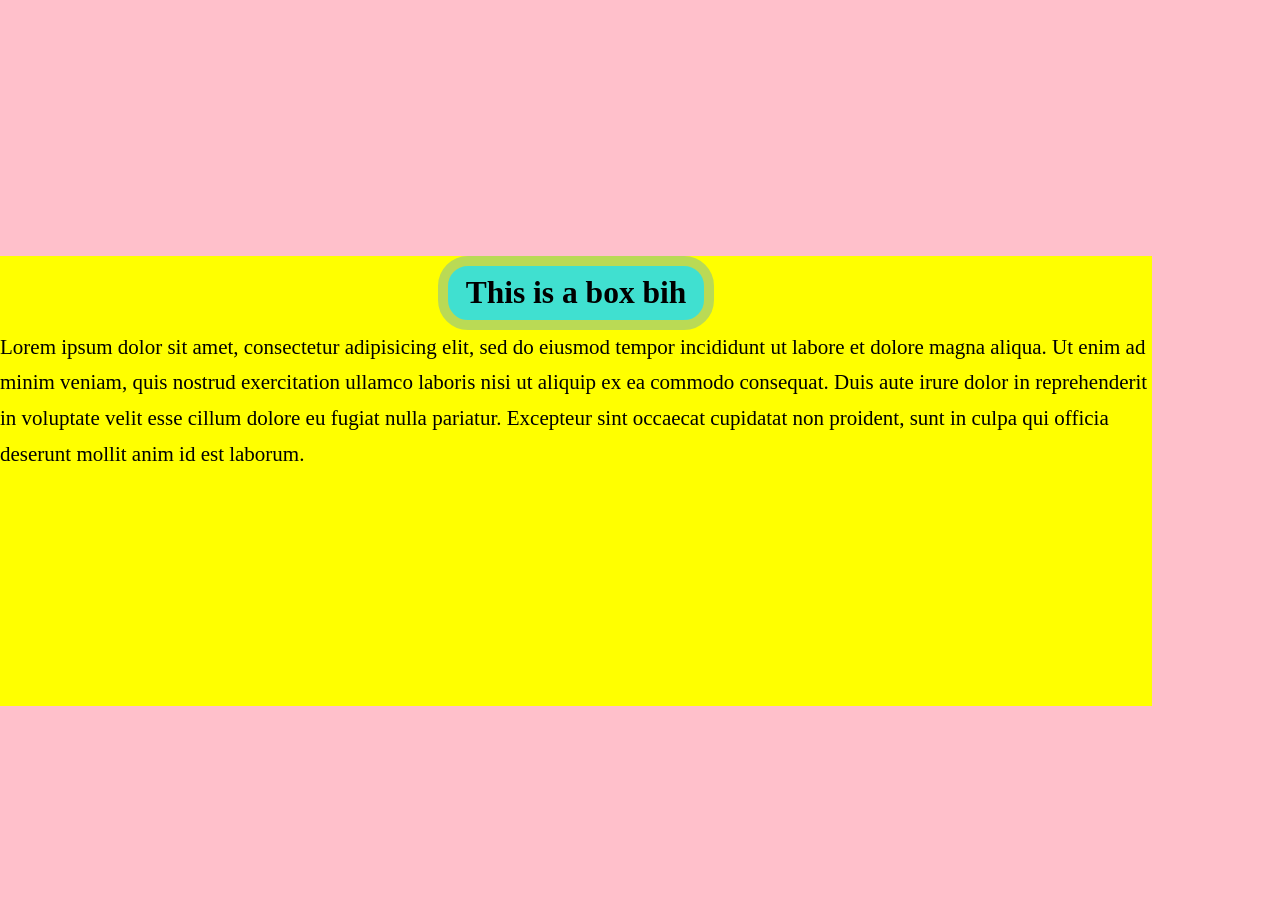
<file: Class_Examples/box_model/index.html>
<!DOCTYPE html>
<html lang="en" dir="ltr">
  <head>
    <meta charset="utf-8">
    <title>Panda Express</title>
    <meta name="author" content="Tonyia Johnson">
    <link rel="stylesheet" href="style.css">
    <link rel="h"
  </head>
  <body>
    <main>
      <article class="my_box">
        <h1>This is a box bih</h1>
        <p> Lorem ipsum dolor sit amet, consectetur adipisicing elit, sed do eiusmod tempor incididunt ut labore et dolore magna aliqua. Ut enim ad minim veniam, quis nostrud exercitation ullamco laboris nisi ut aliquip ex ea commodo consequat. Duis aute irure dolor in reprehenderit in voluptate velit esse cillum dolore eu fugiat nulla pariatur. Excepteur sint occaecat cupidatat non proident, sunt in culpa qui officia deserunt mollit anim id est laborum.</p>
      </article>
    </main>
  </body>
</html>
</file>
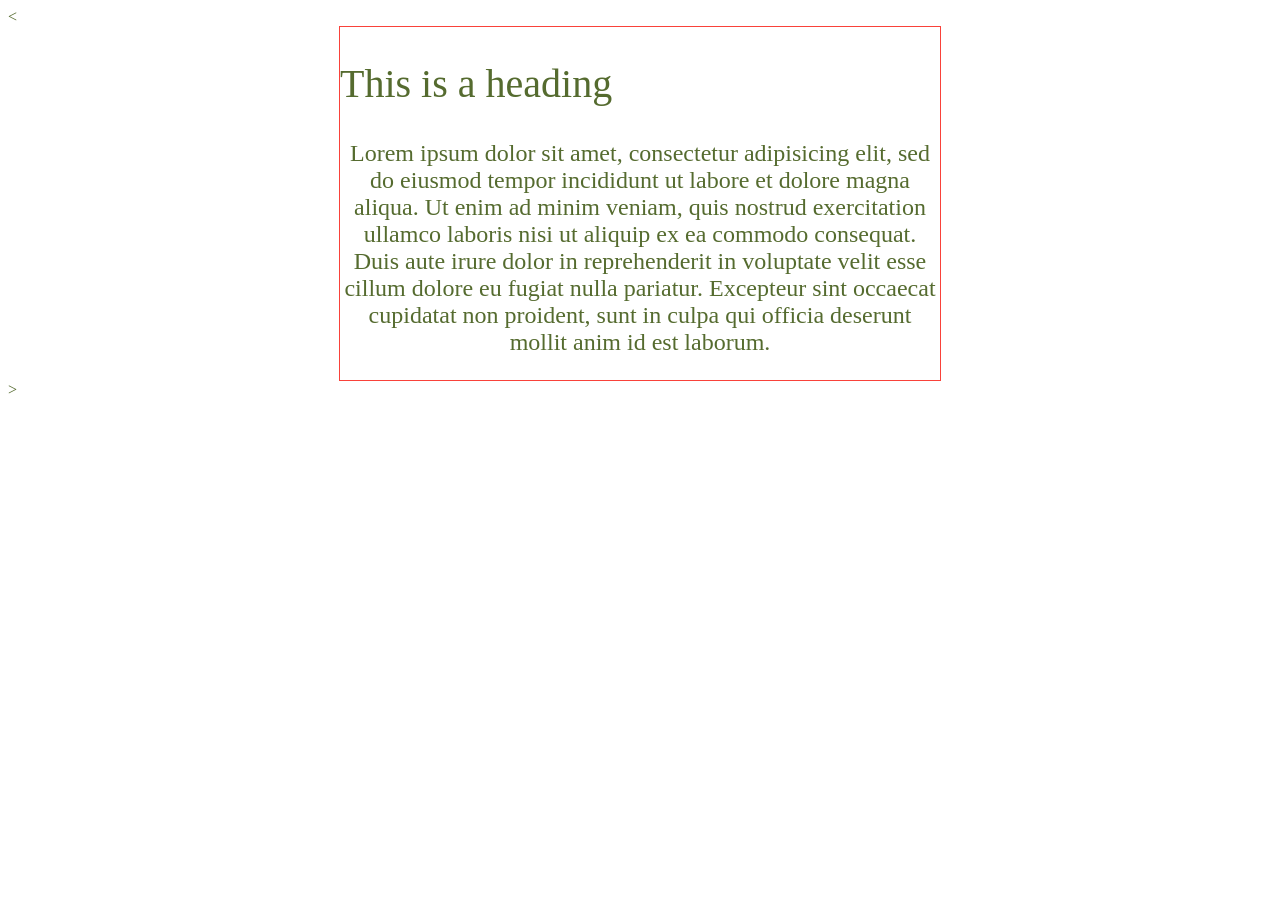
<file: Class_Examples/CSS_intro/index.html>
<!DOCTYPE html>
<html lang="en" dir="ltr">
  <head>
    <meta charset="utf-8">
    <title></title>
  <<link rel="stylesheet" href="style.css">
  <body>

  </body>
  <main>
    <section id="centered">
    <h1>This is a heading</h1>
    <p>Lorem ipsum dolor sit amet, consectetur adipisicing elit, sed do eiusmod
       tempor incididunt ut labore et dolore magna aliqua. Ut enim ad minim
       veniam, quis nostrud exercitation ullamco laboris nisi ut aliquip ex ea
       commodo consequat. Duis aute irure dolor in reprehenderit in voluptate
       velit esse cillum dolore eu fugiat nulla pariatur. Excepteur sint
       occaecat cupidatat non proident, sunt in culpa qui officia deserunt
       mollit anim id est laborum.
     </section>
</main>>
</file>
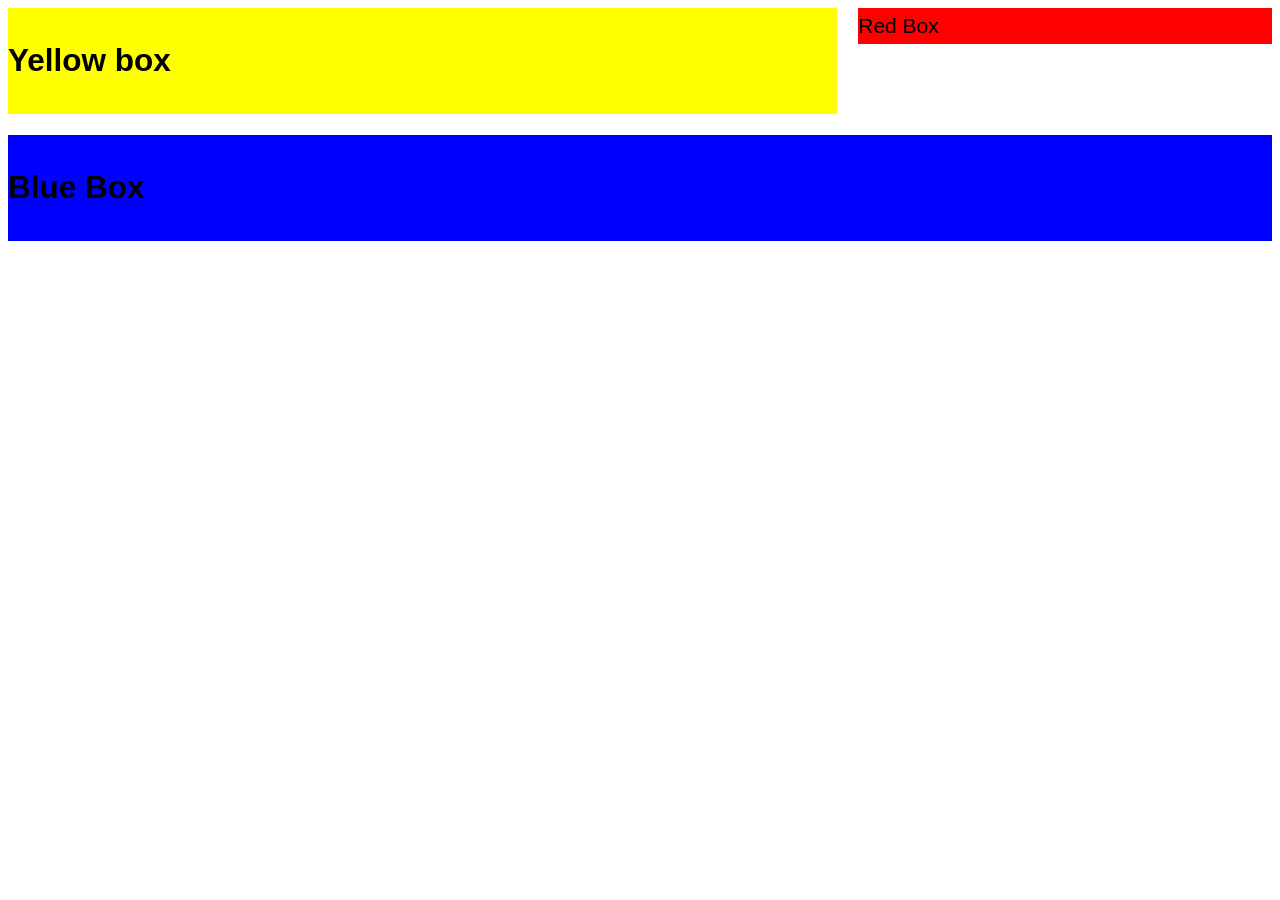
<file: Class_Examples/cssgrid/index.html>
<!DOCTYPE html>
<html lang="en" dir="ltr">
    <head>
        <meta charset="utf-8">
        <link rel="stylesheet" href="style.css">
        <title>CSS grid</title>
    </head>
    <body>
        <div class="grid_container">
            <section class= "yellow box">
                <h2>Yellow box</h2>
            </section>
            <section class="red box"
             <h2>Red Box</h2>
            </section>
            <section class= "blue box">
                <h2>Blue Box</h2>
            </section>
        </div>

    </body>
</html>
</file>
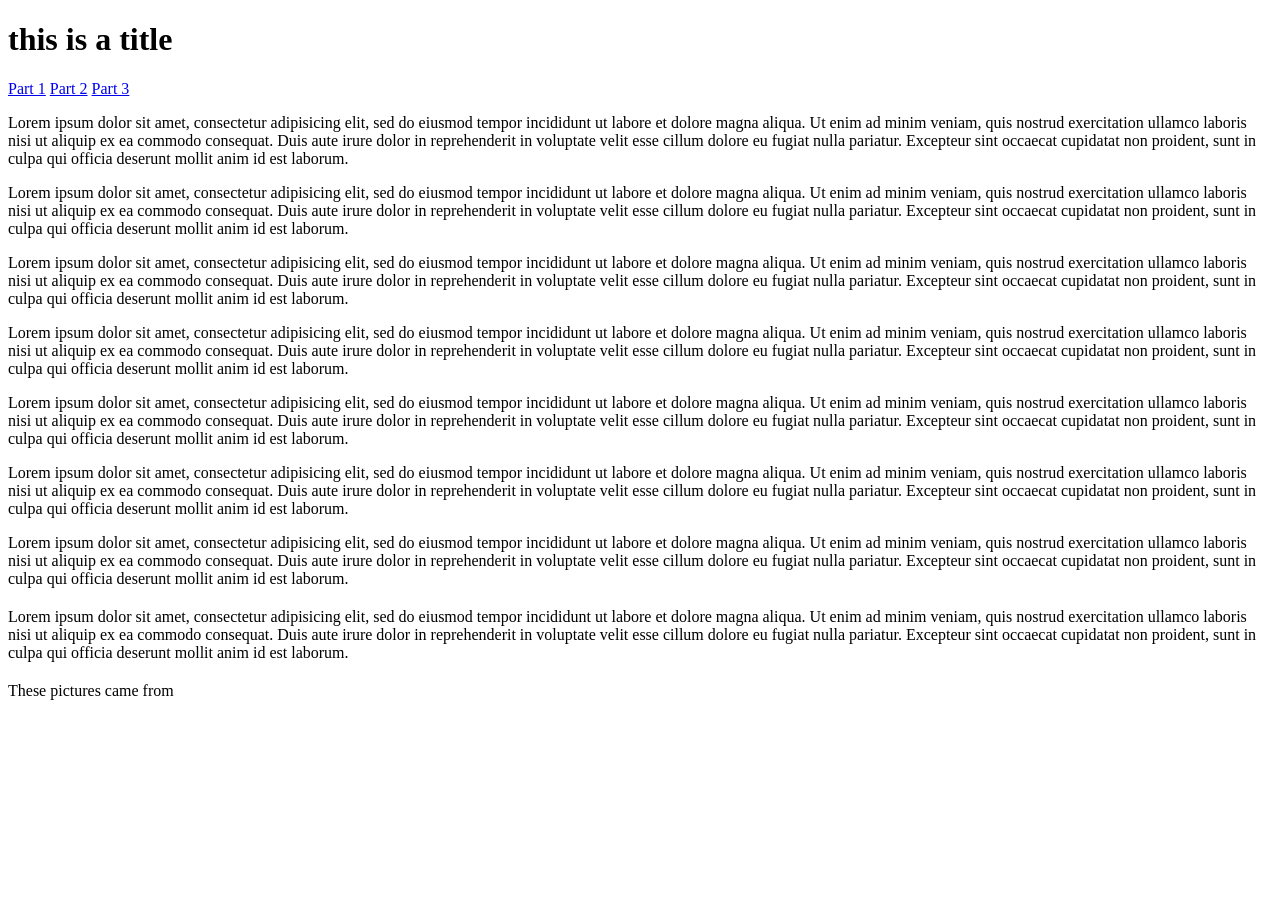
<file: Class_Examples/october7/index.html>
<!DOCTYPE html>
<html lang="en" dir="ltr">
    <head>
        <meta charset="utf-8">
        <title>Navs</title>
        <link rel="stylesheet" href="style.css">
    </head>
    <body>
        <header>
            <h1>this is a title</h1>
        </header>
        <main>
            <nav>
                <a href="#part1">Part 1</a>
                <a href="#">Part 2</a>
                <a href="#">Part 3</a>
            </nav>
        </main>
        <p>Lorem ipsum dolor sit amet, consectetur adipisicing elit, sed do eiusmod tempor incididunt ut labore et dolore magna aliqua. Ut enim ad minim veniam, quis nostrud exercitation ullamco laboris nisi ut aliquip ex ea commodo consequat. Duis aute irure dolor in reprehenderit in voluptate velit esse cillum dolore eu fugiat nulla pariatur. Excepteur sint occaecat cupidatat non proident, sunt in culpa qui officia deserunt mollit anim id est laborum.</p>

        <p>Lorem ipsum dolor sit amet, consectetur adipisicing elit, sed do eiusmod tempor incididunt ut labore et dolore magna aliqua. Ut enim ad minim veniam, quis nostrud exercitation ullamco laboris nisi ut aliquip ex ea commodo consequat. Duis aute irure dolor in reprehenderit in voluptate velit esse cillum dolore eu fugiat nulla pariatur. Excepteur sint occaecat cupidatat non proident, sunt in culpa qui officia deserunt mollit anim id est laborum.</p>

        <p>Lorem ipsum dolor sit amet, consectetur adipisicing elit, sed do eiusmod tempor incididunt ut labore et dolore magna aliqua. Ut enim ad minim veniam, quis nostrud exercitation ullamco laboris nisi ut aliquip ex ea commodo consequat. Duis aute irure dolor in reprehenderit in voluptate velit esse cillum dolore eu fugiat nulla pariatur. Excepteur sint occaecat cupidatat non proident, sunt in culpa qui officia deserunt mollit anim id est laborum.</p>

        <p>Lorem ipsum dolor sit amet, consectetur adipisicing elit, sed do eiusmod tempor incididunt ut labore et dolore magna aliqua. Ut enim ad minim veniam, quis nostrud exercitation ullamco laboris nisi ut aliquip ex ea commodo consequat. Duis aute irure dolor in reprehenderit in voluptate velit esse cillum dolore eu fugiat nulla pariatur. Excepteur sint occaecat cupidatat non proident, sunt in culpa qui officia deserunt mollit anim id est laborum.</p>

        <p>Lorem ipsum dolor sit amet, consectetur adipisicing elit, sed do eiusmod tempor incididunt ut labore et dolore magna aliqua. Ut enim ad minim veniam, quis nostrud exercitation ullamco laboris nisi ut aliquip ex ea commodo consequat. Duis aute irure dolor in reprehenderit in voluptate velit esse cillum dolore eu fugiat nulla pariatur. Excepteur sint occaecat cupidatat non proident, sunt in culpa qui officia deserunt mollit anim id est laborum.</p>

        <p>Lorem ipsum dolor sit amet, consectetur adipisicing elit, sed do eiusmod tempor incididunt ut labore et dolore magna aliqua. Ut enim ad minim veniam, quis nostrud exercitation ullamco laboris nisi ut aliquip ex ea commodo consequat. Duis aute irure dolor in reprehenderit in voluptate velit esse cillum dolore eu fugiat nulla pariatur. Excepteur sint occaecat cupidatat non proident, sunt in culpa qui officia deserunt mollit anim id est laborum.</p>

        <p>Lorem ipsum dolor sit amet, consectetur adipisicing elit, sed do eiusmod tempor incididunt ut labore et dolore magna aliqua. Ut enim ad minim veniam, quis nostrud exercitation ullamco laboris nisi ut aliquip ex ea commodo consequat. Duis aute irure dolor in reprehenderit in voluptate velit esse cillum dolore eu fugiat nulla pariatur. Excepteur sint occaecat cupidatat non proident, sunt in culpa qui officia deserunt mollit anim id est laborum.</p>

        <h2 id="part1"></h2>

        <p>Lorem ipsum dolor sit amet, consectetur adipisicing elit, sed do eiusmod tempor incididunt ut labore et dolore magna aliqua. Ut enim ad minim veniam, quis nostrud exercitation ullamco laboris nisi ut aliquip ex ea commodo consequat. Duis aute irure dolor in reprehenderit in voluptate velit esse cillum dolore eu fugiat nulla pariatur. Excepteur sint occaecat cupidatat non proident, sunt in culpa qui officia deserunt mollit anim id est laborum.</p>

        <h2 id="part1"></h2>

    </body>
<footer>These pictures came from </footer>
</html>
</file>
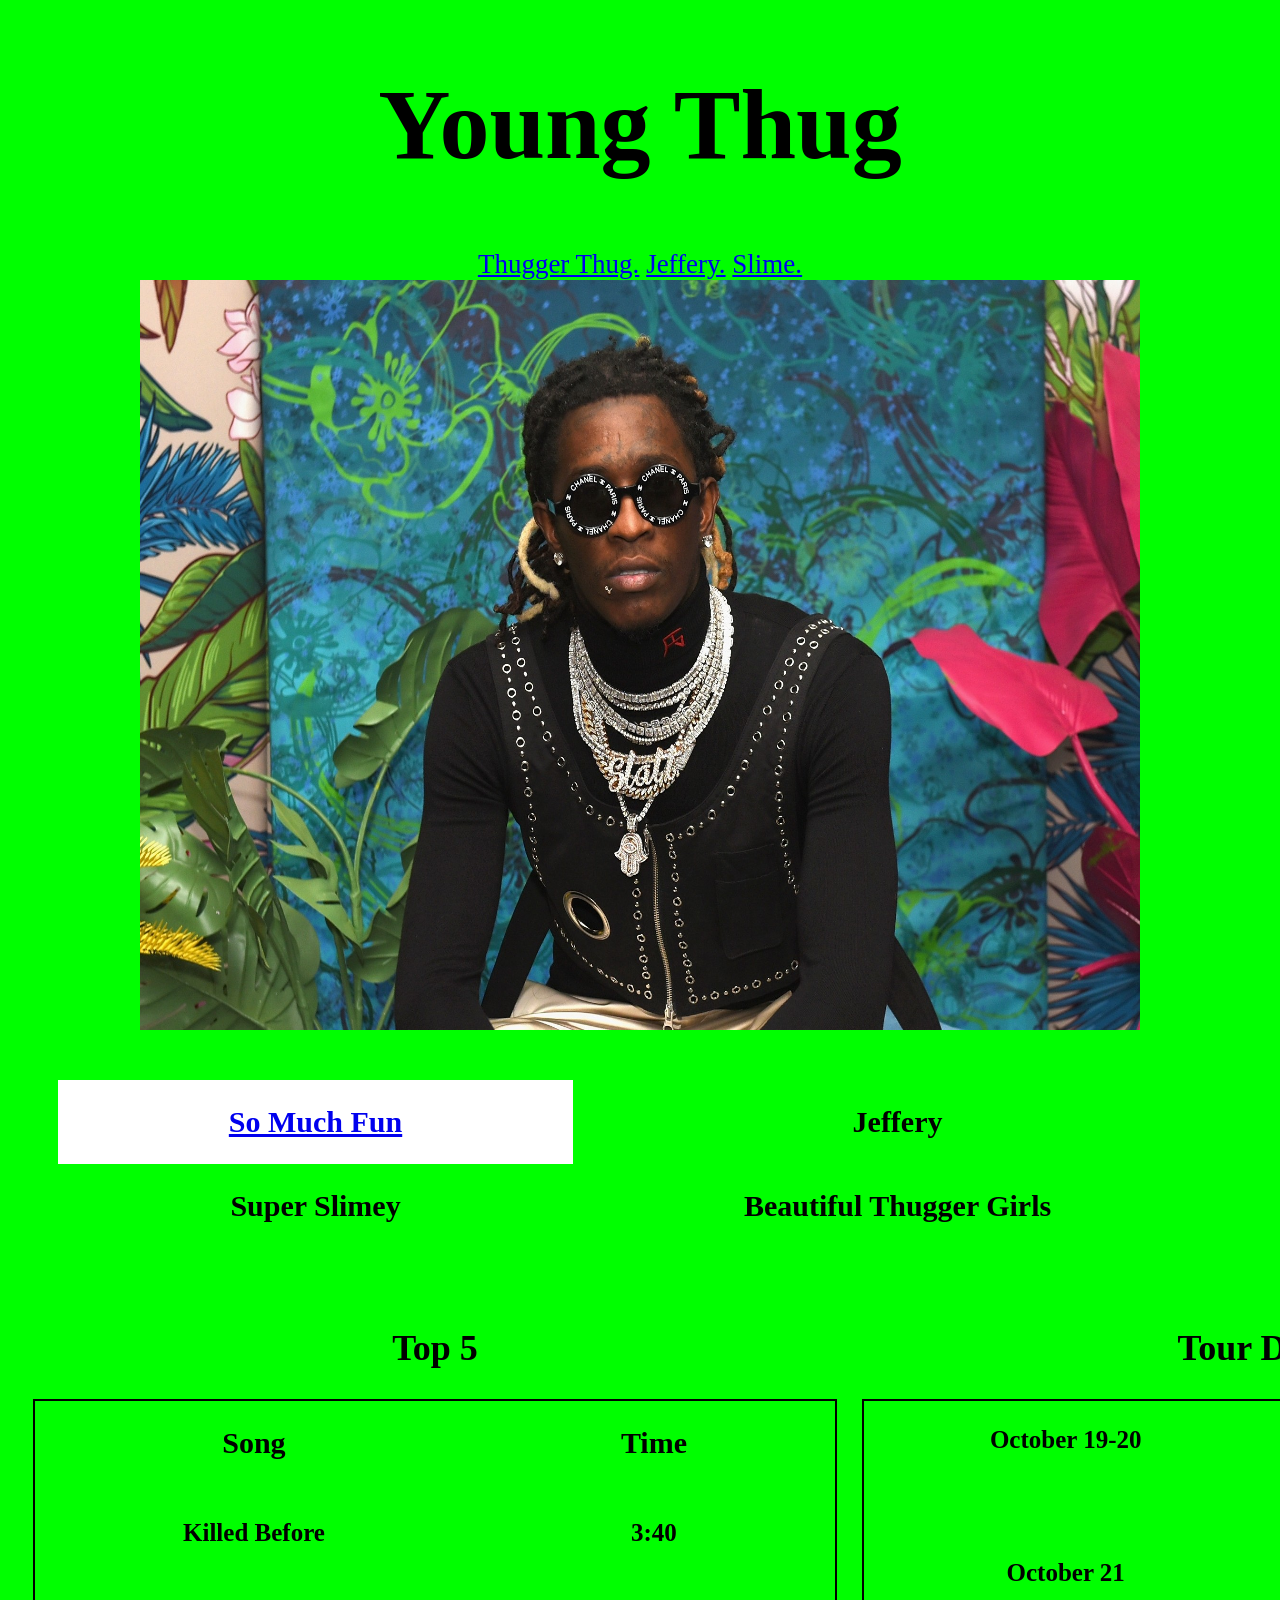
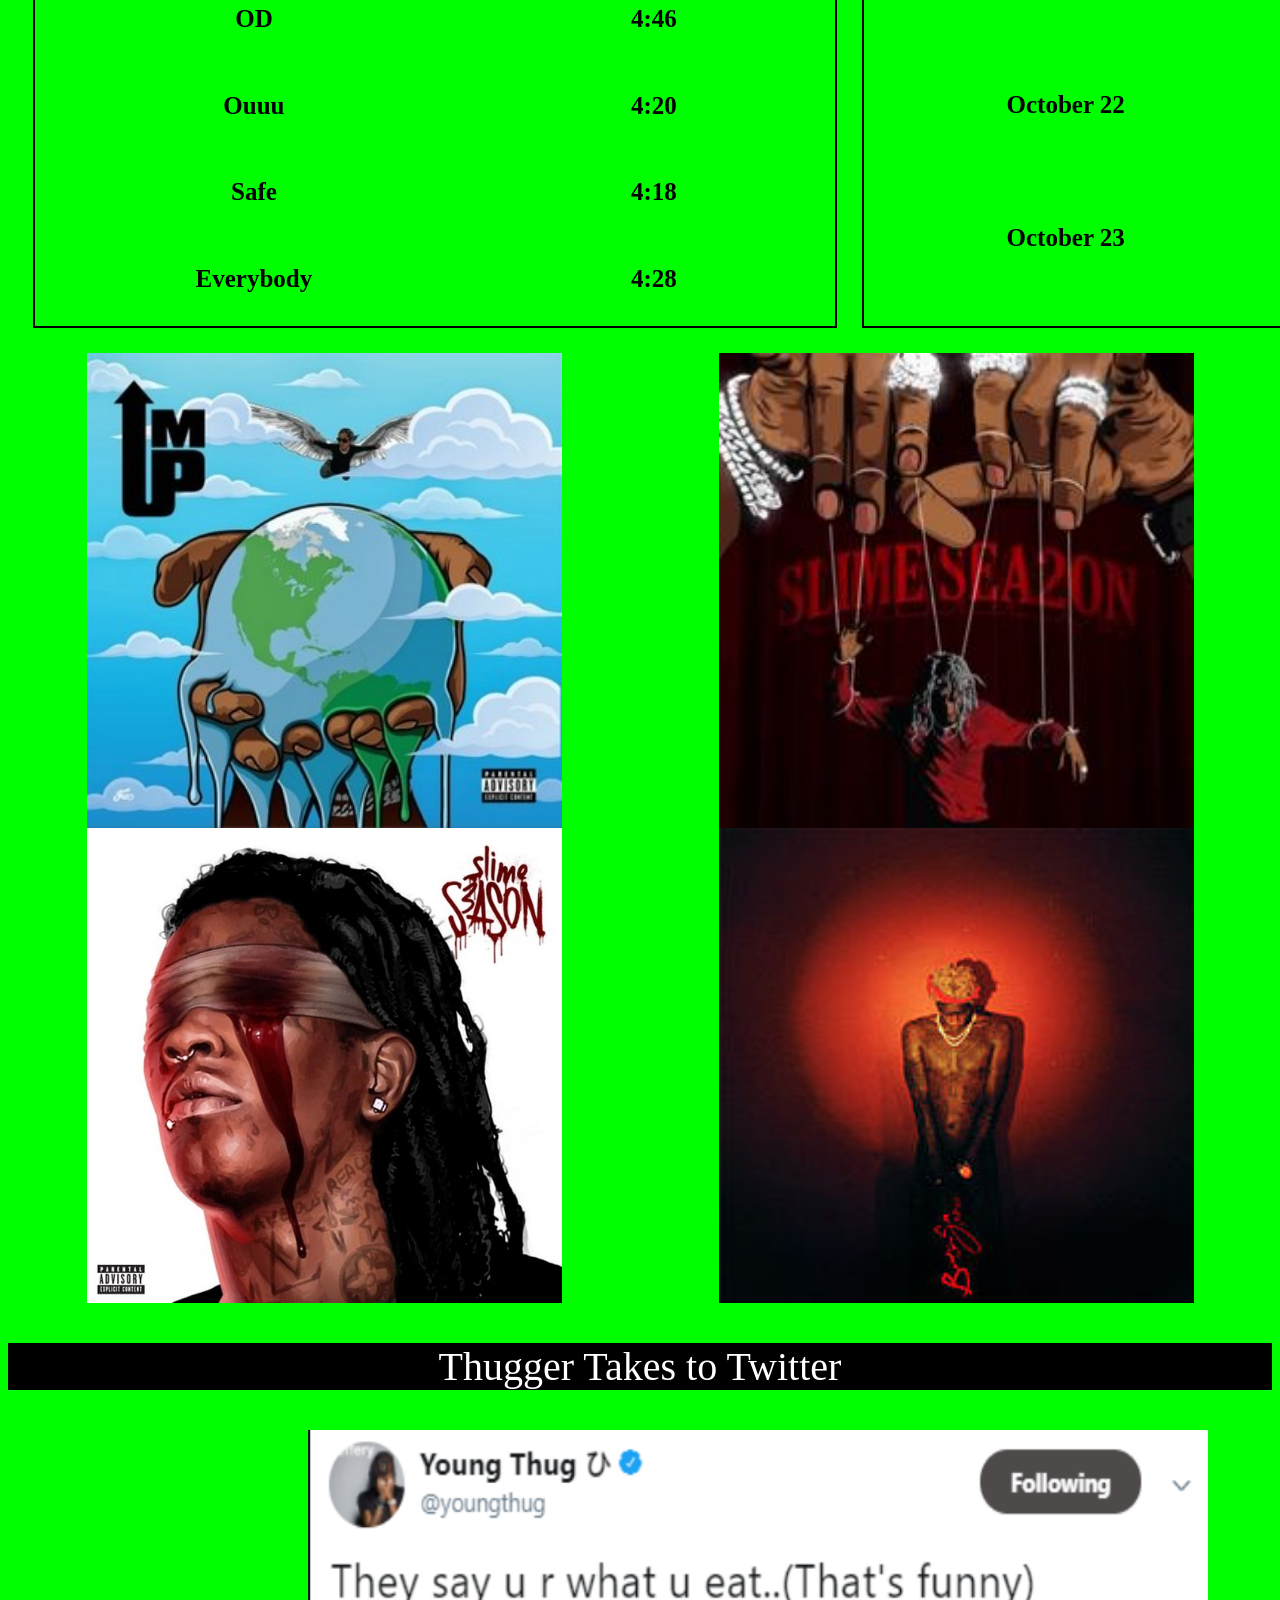
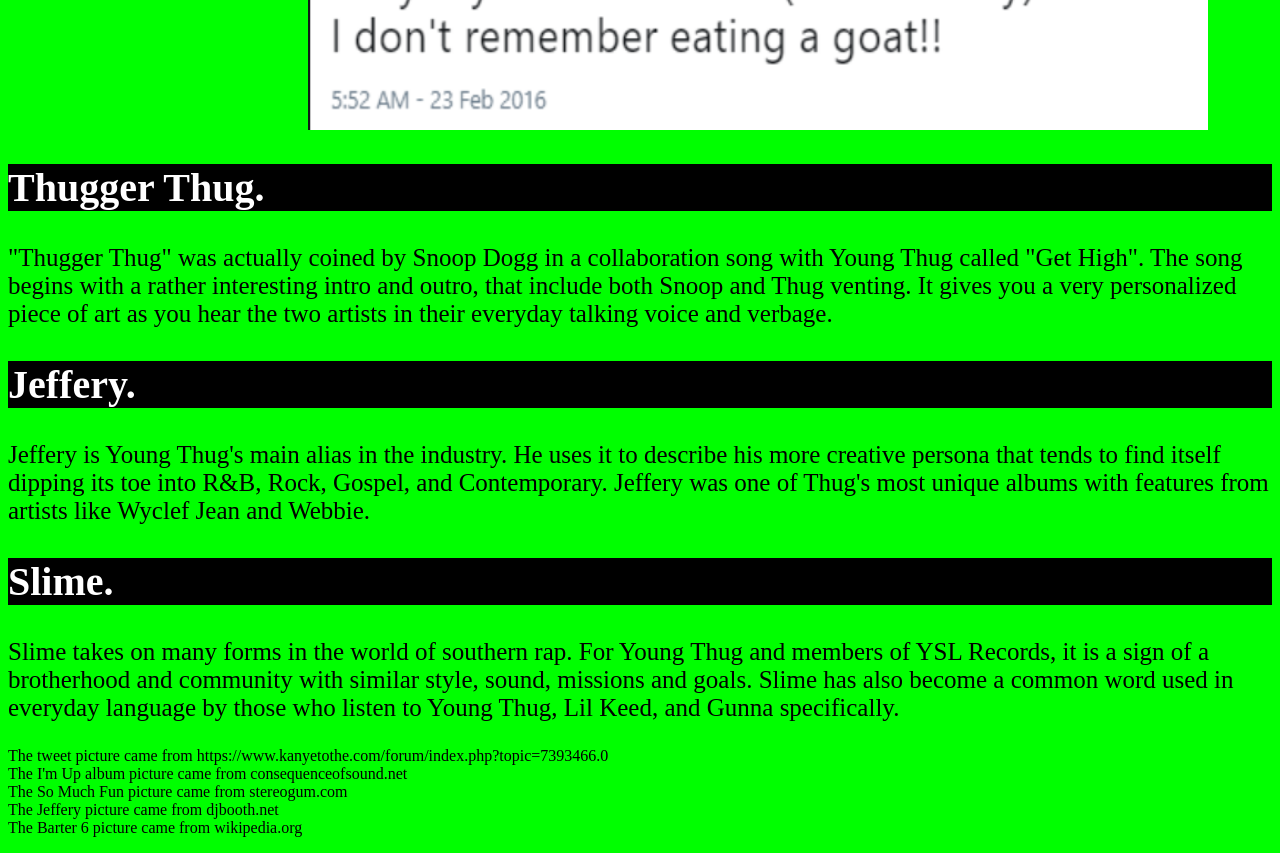
<file: HW/Responsive/index.html>
<!DOCTYPE html>
<html lang="en" dir="ltr">

<head>
   <meta charset="utf-8">
   <link rel="stylesheet" href="./CSS/desktop.css">
   <title>Assignment 3</title>
   <meta name="author" content="Tonyia Johnson">
   <meta name="description" content="this is a website about Music">
   <meta name="viewport" content="width=device-width">
</head>

<body>
   <header>
      <h1 id="title">Young Thug</h1>
      <section>
         <nav class="intro">
            <a href="#Thugger">Thugger Thug.</a>
            <a href="#Jefferyy">Jeffery.</a>
            <a href="#Slime">Slime.</a>
         </nav>
      </section>
   </header>

   <img class="daddy" src="images/THUGGERTHUG.jpg" alt="daddy">
   <main>
      <nav class="grid_container">
         <section class="black box">
            <h2><a href="#">So Much Fun</a> </h2>
         </section>
         <section class="purple_box">
            <h2>Jeffery</h2>
         </section>
         <section class="green_box">
            <h2>Super Slimey</h2>
         </section>
         <section id="yellow_box">
            <h2>Beautiful Thugger Girls</h2>
         </section>
      </nav>

      <section class="grid0">
         <section class="grid0-sub1">
            <h2 class="tour">Top 5</h2>
            <div class="grid_container2">
               <section id="song">
                  <h2>Song</h2>
               </section>
               <section id="time">
                  <h2>Time</h2>
               </section>
               <section class="Killed">
                  <p>Killed Before</p>
               </section>
               <section class="Killed">
                  <p>3:40</p>
               </section>
               <section class="Killed">
                  <p>OD</p>
               </section>
               <section class="Killed">
                  <p>4:46</p>
               </section>
               <section class="Killed">
                  <p>Ouuu</p>
               </section>
               <section class="Killed">
                  <p>4:20</p>
               </section>
               <section class="Killed">
                  <p>Safe</p>
               </section>
               <section class="Killed">
                  <p>4:18</p>
               </section>
               <section class="Killed">
                  <p>Everybody</p>
               </section>
               <section id="Killed">
                  <p>4:28</p>
               </section>
            </div>

         </section>
         <section class="grid0-sub2">
            <h2 class="tour">Tour Date$</h2>
            <div class="grid_container3">
               <section class="nineteen">
                  <p>October 19-20</p>
               </section>
               <section class="ATL">
                  <p>Atlanta, GA</p>
               </section>
               <section class="one">
                  <p>October 21</p>
               </section>
               <section class="tampa">
                  <p>Tampa, FL</p>
               </section>
               <section class="two">
                  <p>October 22</p>
               </section>
               <section class="orlando">
                  <p>Orlando, FL</p>
               </section>
               <section class="three">
                  <p>October 23</p>
               </section>
               <section class="miami">
                  <p>Miami, FL</p>
               </section>
            </div>
         </section>
      </section>


      <div id="grid_container5">
         <section class="imup">
            <img src="images/imup.jpg" alt="imup">
         </section>
         <section class="ss2">
            <img src="images/ss2.jpg" alt="ss2">
         </section>
         <section class="slimeseason">
            <img src="images/slimeseason.jpg" alt="imup">
         </section>
         <section class="barter6">
            <img src="images/barter6.jpg" alt="barter6">
         </section>
      </div>

      <p id="twit">Thugger Takes to Twitter</p>

      <p><a href="https://twitter.com/youngthug"><img class="tweet" src="images/tweet.png" alt="tweet"></a>
      </p>

      <h2 id="Thugger">Thugger Thug.</h2>
      <p class="youout">"Thugger Thug" was actually coined by Snoop Dogg in a collaboration song with Young Thug called "Get High". The song begins with a rather interesting intro and outro, that include both Snoop and Thug venting. It gives you a very
         personalized piece of art as you hear the two artists in their everyday talking voice and verbage.
      </p>

      <h2 id="Jefferyy">Jeffery.</h2>
      <p class="youout">Jeffery is Young Thug's main alias in the industry. He uses it to describe his more creative persona that tends to find itself dipping its toe into R&B, Rock, Gospel, and Contemporary. Jeffery was one of Thug's most unique albums
         with features from artists like Wyclef Jean and Webbie.
      </p>

      <h2 id="Slime">Slime.</h2>
      <p class="youout">Slime takes on many forms in the world of southern rap. For Young Thug and members of YSL Records, it is a sign of a brotherhood and community with similar style, sound, missions and goals. Slime has also become a common word used
         in everyday language by those who listen to Young Thug, Lil Keed, and Gunna specifically.</p>
   </main>

   <footer>
      <p>The tweet picture came from https://www.kanyetothe.com/forum/index.php?topic=7393466.0<br>
         The I'm Up album picture came from consequenceofsound.net<br>
         The So Much Fun picture came from stereogum.com<br>
         The Jeffery picture came from djbooth.net<br>
         The Barter 6 picture came from wikipedia.org<br>
   </footer>
</body>

</html>
</file>
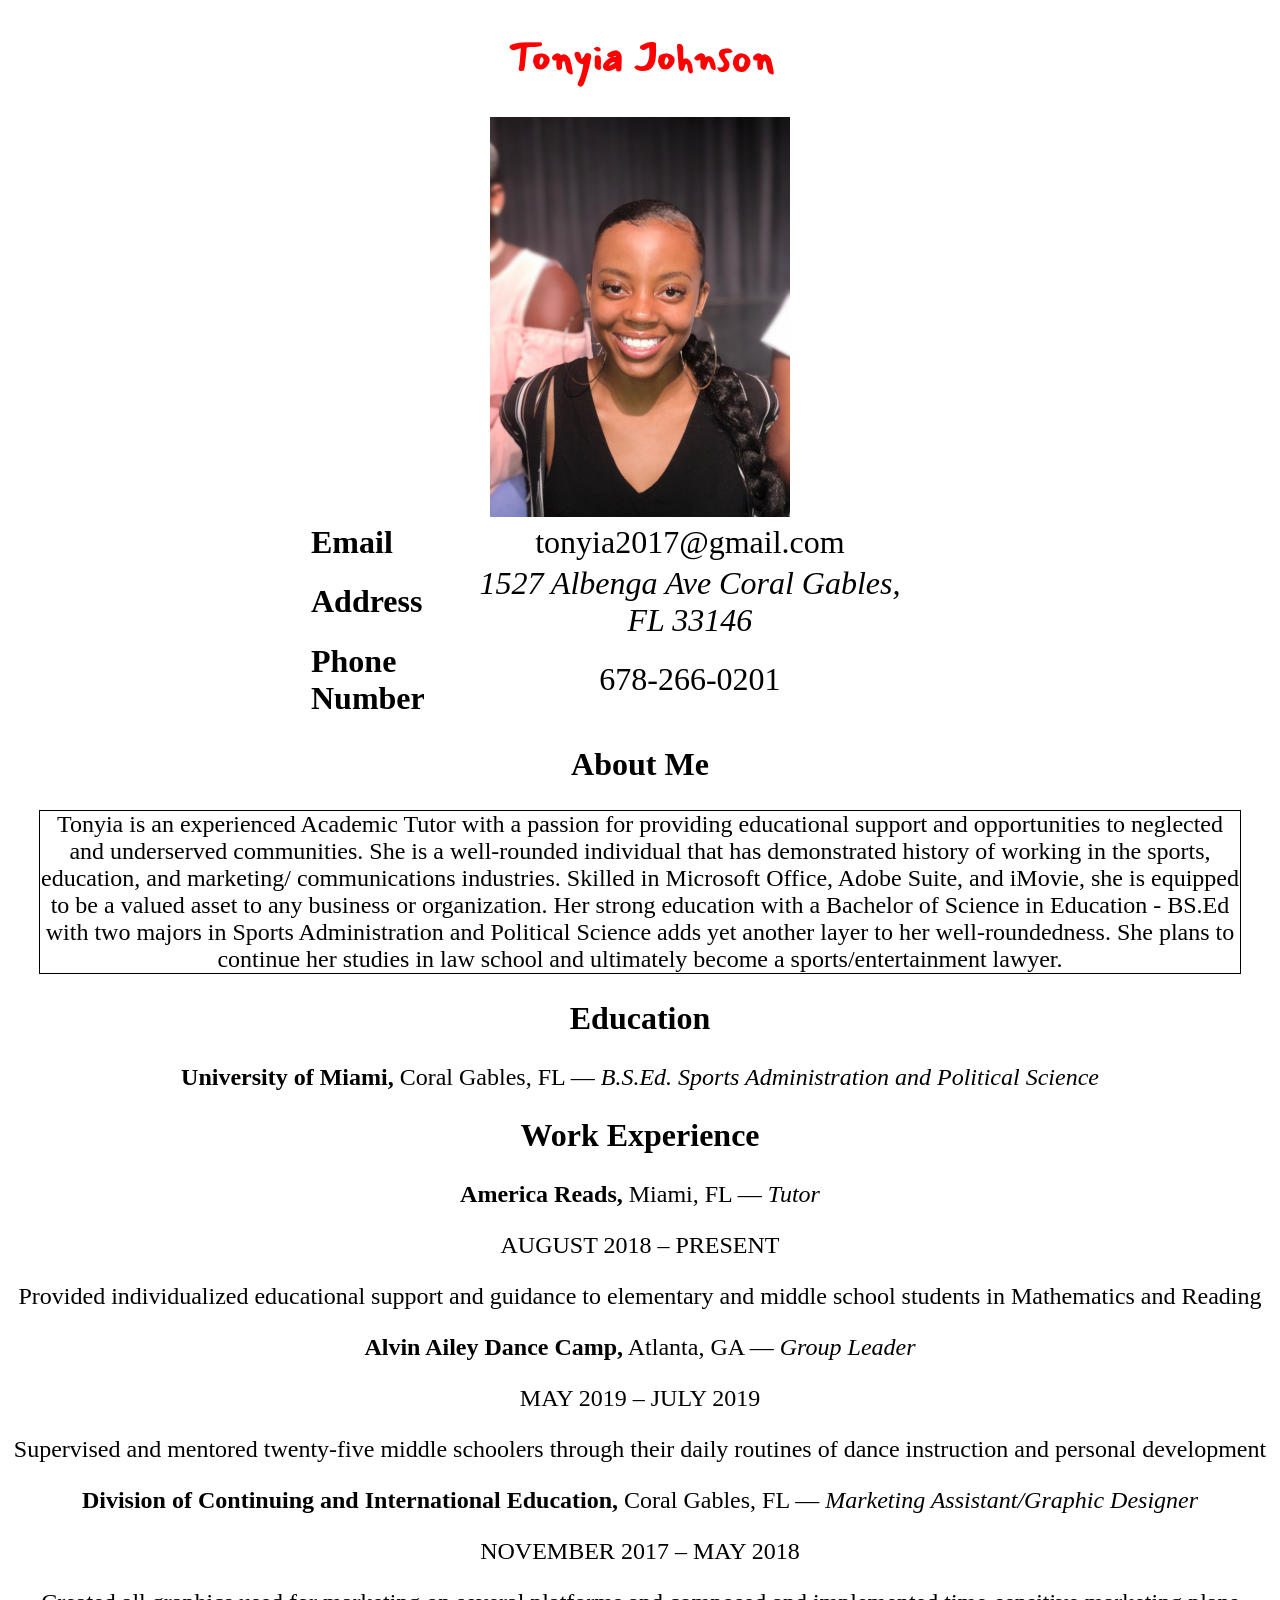
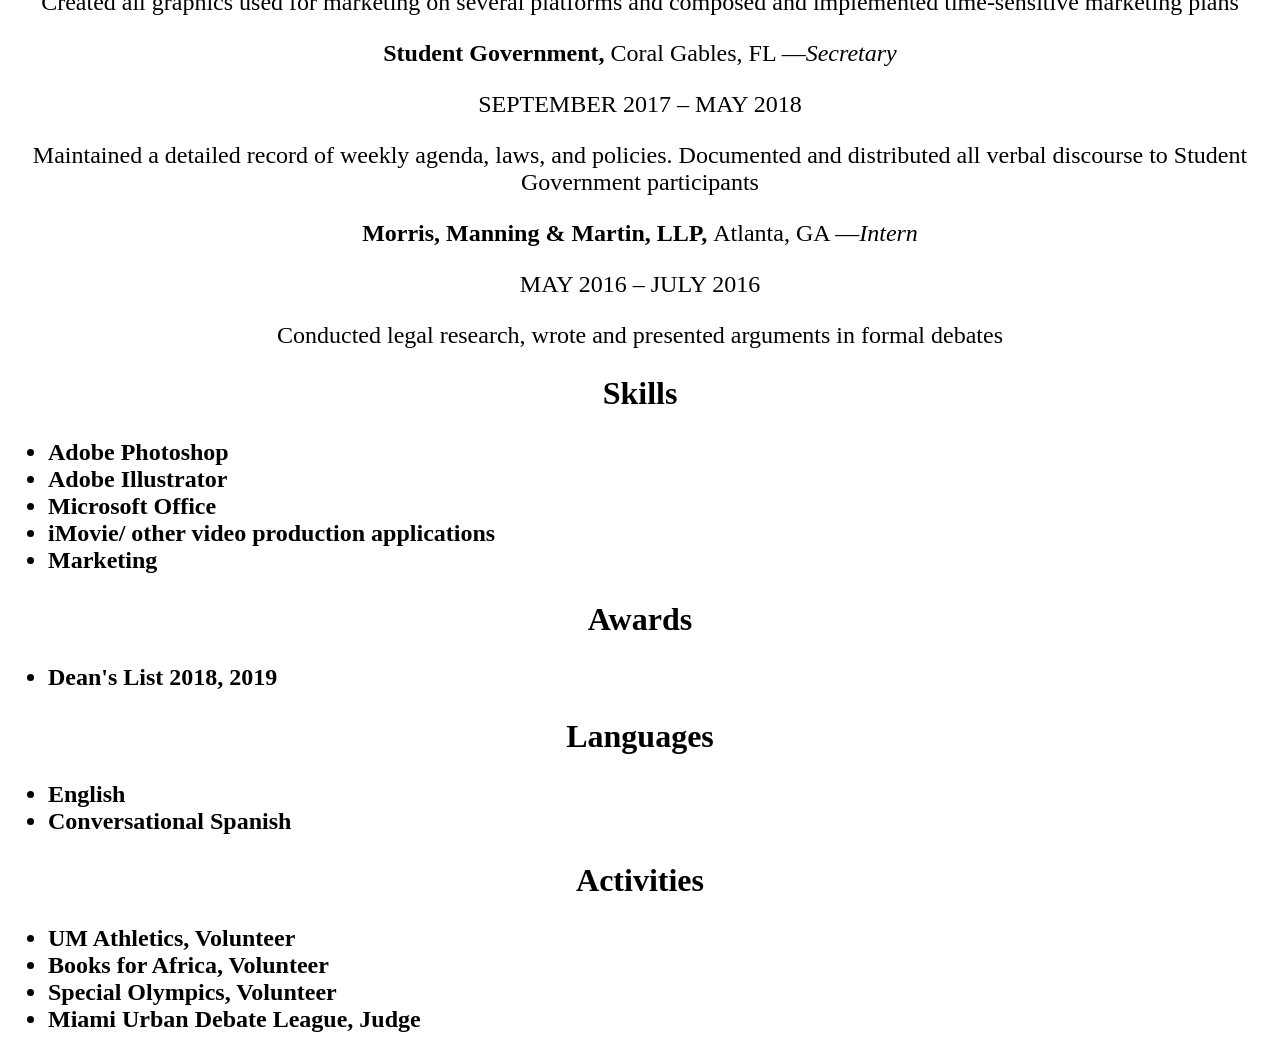
<file: HW/Resume/index.html>
<!DOCTYPE html>
<html>

<head>
   <meta charset="utf-8">
   <meta name="author" content="Tonyia Johnson">
   <meta name="description" content="A page for my resume">
   <title>Tonyia Johnson's Resume</title>
   <link rel="stylesheet" href='style.css'>
   <link href="https://fonts.googleapis.com/css?family=Mansalva&display=swap" rel="stylesheet">
   <link href="https://fonts.googleapis.com/css?family=Mansalva&display=swap" rel="stylesheet">

</head>

<body>
   <h1>Tonyia Johnson</h1>
   <figure>
      <img id="headshot" src="Image/tonyiajohnsonheadshot.JPG" alt="Tonyia Johnson headshot" width="300" />
   </figure>


   <table id="contactinfo">
      <tbody>
         <tr>
            <th>Email</th>
            <!-- attempt to convert email to a link -->
            <td><a id="email" href="mailto:tonyia2017@gmail.com">tonyia2017@gmail.com</a></td>
         </tr>
         <tr>
            <th>Address</th>
            <td><address class="homeaddress">1527 Albenga Ave Coral Gables, FL 33146</address></td>
         </tr>

         <tr>
            <th>Phone Number</th>
            <td><a href="tel:+16782660201">678-266-0201</a></td>
         </tr>
      </tbody>
   </table>


   <h2><strong>About Me</strong></h2>
   <p id="centered">Tonyia is an experienced Academic Tutor with a passion for providing
      educational support and opportunities to neglected and underserved
      communities. She is a well-rounded individual that has demonstrated
      history of working in the sports, education, and marketing/
      communications industries. Skilled in Microsoft Office, Adobe Suite, and
      iMovie, she is equipped to be a valued asset to any business or
      organization. Her strong education with a Bachelor of Science in
      Education - BS.Ed with two majors in Sports Administration and
      Political Science adds yet another layer to her well-roundedness. She plans to continue her studies in law school and ultimately become a sports/entertainment lawyer.</p>

   <section id="school">
      <h2>Education</h2>
      <p><strong>University of Miami,</strong> Coral Gables, FL &mdash;
         <em>B​.S.Ed. Sports Administration and Political Science</em></p>
   </section>

   <section class="workexperience">
      <h2>Work Experience</h2>
      <p><strong>America Reads,</strong> M​iami, FL &mdash; ​<em>Tutor</em></p>
      <p>AUGUST 2018 &ndash; PRESENT</p>
      <p>Provided individualized educational support and guidance to elementary
         and middle school students in Mathematics and Reading</p>
   </section>

   <section class="workexperience">
      <p><strong>Alvin Ailey Dance Camp,</strong> Atlanta, GA &mdash; <em>Group
            Leader</em></p>
      <p>MAY 2019 &ndash; JULY 2019</p>
      <p>Supervised and mentored twenty-five middle schoolers through their
         daily routines of dance instruction and personal development</p>
   </section>

   <section class="workexperience">
      <p><strong>Division of Continuing and International Education,
         </strong> Coral Gables, FL &mdash; <em> M​arketing Assistant/Graphic
            Designer</em></p>
      <p>NOVEMBER 2017 &ndash; MAY 2018</p>
      <p>Created all graphics used for marketing on several platforms and
         composed and implemented time-sensitive marketing plans</p>
   </section>

   <section class="workexperience">
      <p><strong>Student Government,</strong> Coral Gables, FL &mdash;
         ​<em>Secretary</em></p>
      <p>SEPTEMBER 2017 &ndash; MAY 2018</p>
      <p>Maintained a detailed record of weekly agenda, laws, and policies.
         Documented and distributed all verbal discourse to Student
         Government participants</p>
   </section>

   <section class="workexperience">
      <p><strong>Morris, Manning & Martin, LLP, </strong> Atlanta, GA &mdash;
         ​<em>Intern</em></p>
      <p>MAY 2016 &ndash; JULY 2016</p>
      <p>Conducted legal research, wrote and presented arguments in formal
         debates</p>
   </section>


   <h2 id="skillslist">Skills</h2>
   <ul>
      <li><strong>Adobe Photoshop</strong></li>
      <li><strong>Adobe Illustrator</strong></li>
      <li><strong>Microsoft Office</strong></li>
      <li><strong>iMovie/ other video production applications</strong></li>
      <li><strong>Marketing</strong></li>
   </ul>

   <h2 id="awardlist">Awards</h2>
   <ul>
      <li><strong>Dean's List 2018, 2019</strong></li>
   </ul>

   <h2 class="stuff">Languages</h2>
   <ul>
      <li><strong>English</strong></li>
      <li><strong>Conversational Spanish</strong></li>
   </ul>


   <h2 class="stuff">Activities</h2>
   <ul>
      <li><strong>UM Athletics, Volunteer</strong></li>
      <li><strong>Books for Africa, Volunteer</strong></li>
      <li><strong>Special Olympics, Volunteer</strong></li>
      <li><strong>Miami Urban Debate League, Judge</strong></li>

   </ul>




</body>

</html>
</file>
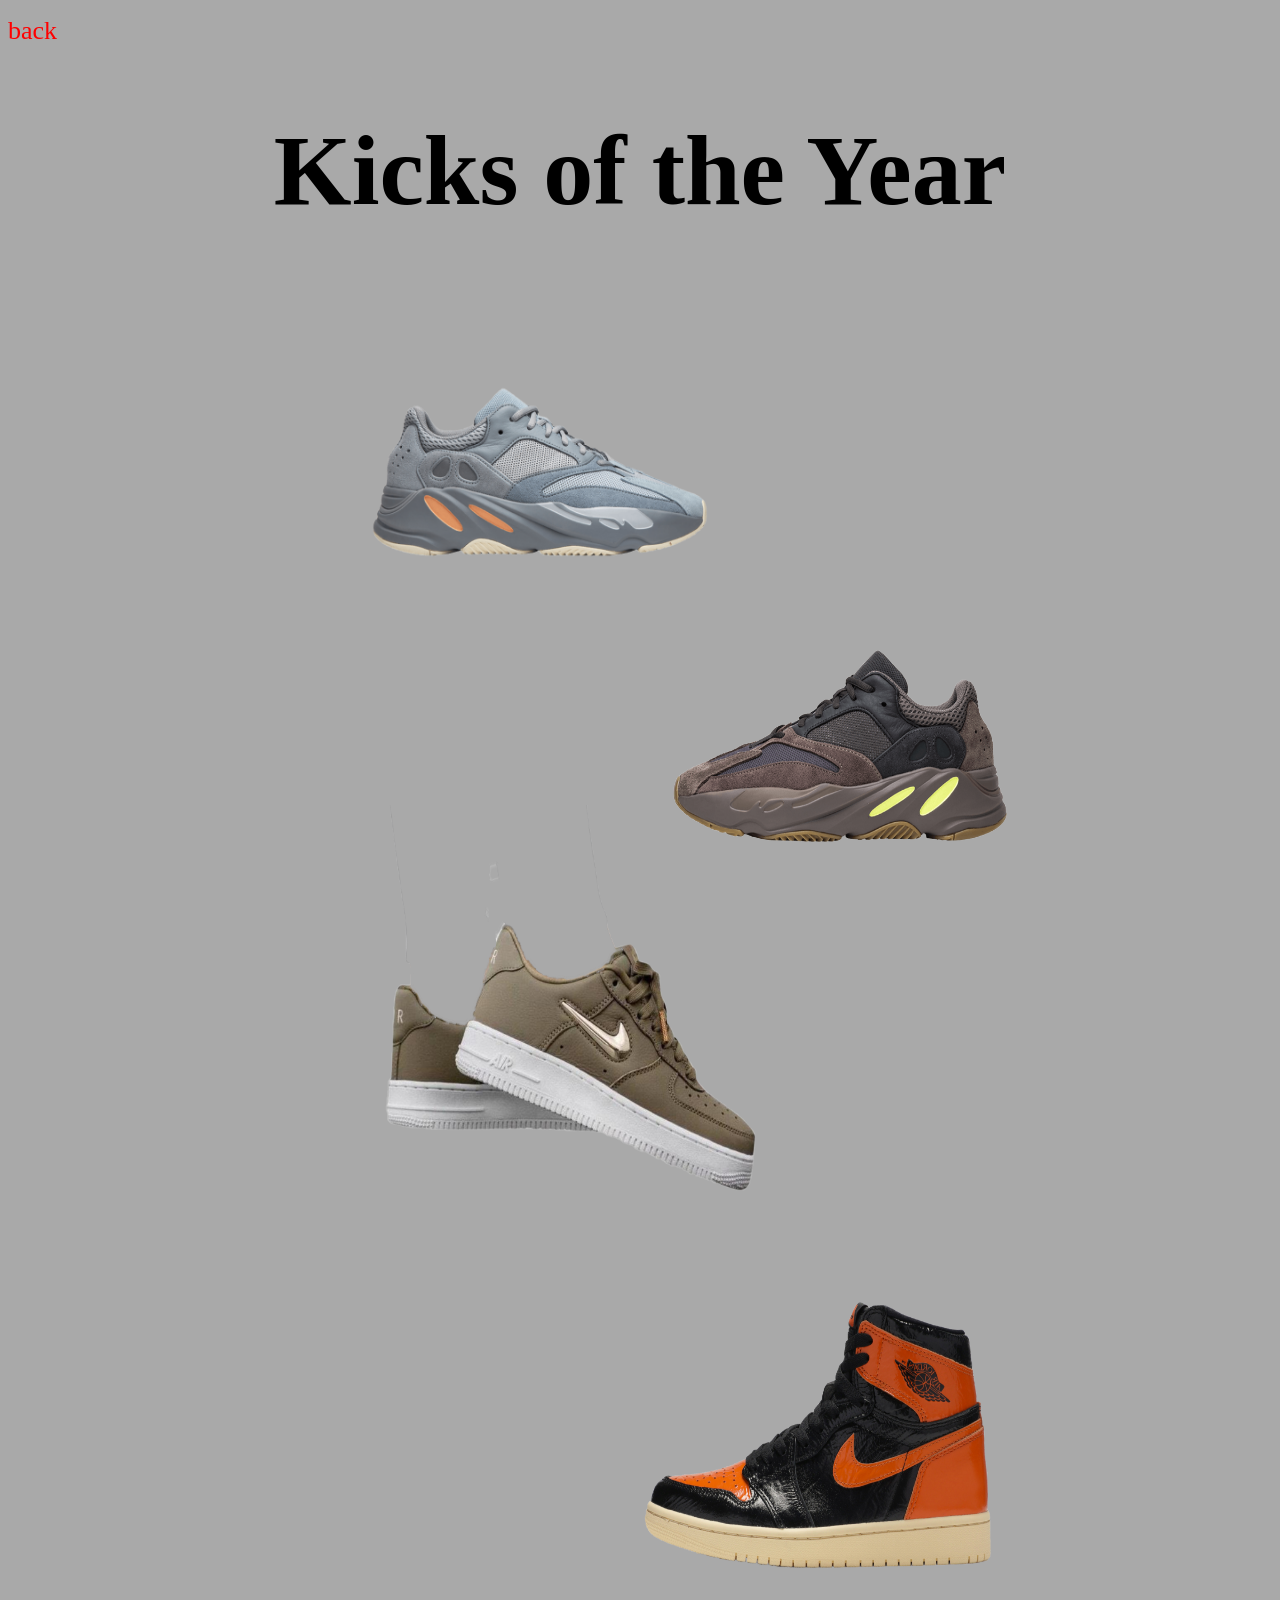
<file: HW/Final/toppicks.html>
<!DOCTYPE html>
<html lang="en" dir="ltr">

<head>
	<link rel="stylesheet" href="CSS/toppicks.style.css">
	<meta charset="utf-8">
	<link href="https://fonts.googleapis.com/css?family=Aladin&display=swap" rel="stylesheet">
	<script async src="https://www.googletagmanager.com/gtag/js?id=UA-152959887-1"></script>
	<script>
		window.dataLayer = window.dataLayer || [];

		function gtag() {
			dataLayer.push(arguments);
		}
		gtag('js', new Date());

		gtag('config', 'UA-152959887-1');

	</script>
	<title>Kicks of the Year</title>
</head>

<body>
	<p class="back"><a href="index.html">back</a></p>
	<h1>Kicks of the Year</h1>
	<div class="grid_shoes1">
		<img id="inertia" src="images/inertia.PNG" alt="ine">
		<img id="mauve" src="images/mauve.PNG" alt="mv">
	</div>
	<div class="grid_shoes2">
		<img id="sneaks" src="images/sneaks.png" alt="snk">
		<img id="shatter" src="images/shatter.png" alt="sh">
	</div>
</body>

</html>
</file>
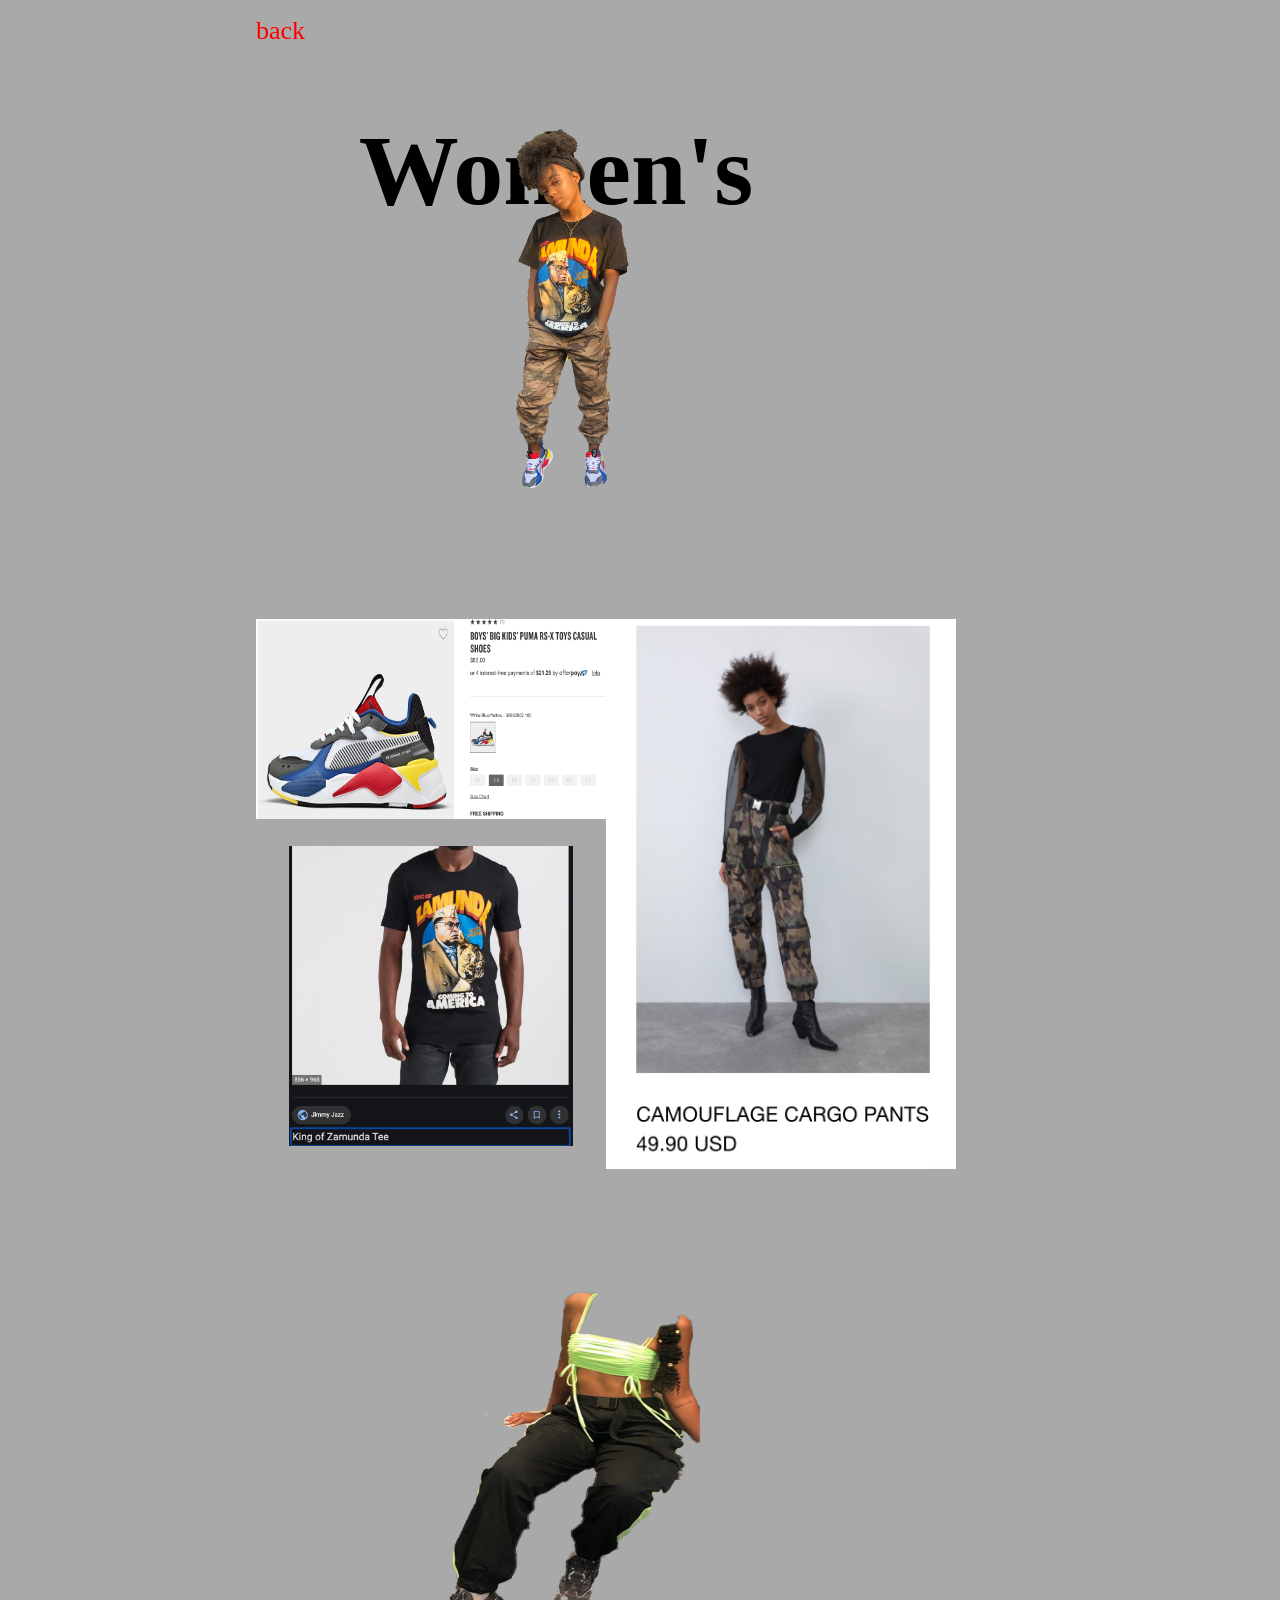
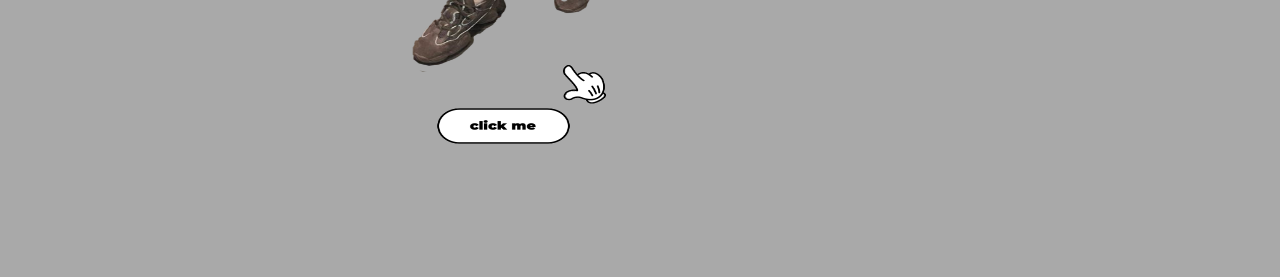
<file: HW/Final/womens.html>
<!DOCTYPE html>
<html lang="en" dir="ltr">

<head>
	<meta charset="utf-8">
	<link rel="stylesheet" href="CSS/womens.style.css">
	<link href="https://fonts.googleapis.com/css?family=Aladin&display=swap" rel="stylesheet">
	<script async src="https://www.googletagmanager.com/gtag/js?id=UA-152959887-1"></script>
	<script>
		window.dataLayer = window.dataLayer || [];

		function gtag() {
			dataLayer.push(arguments);
		}
		gtag('js', new Date());

		gtag('config', 'UA-152959887-1');

	</script>
	<title>Women's</title>
</head>

<body>
	<p class="back"><a href="index.html">back</a></p>
	<h1>Women's</h1>
	<img id="tally" src="images/tally.png" alt="t">

	<section id="grid_stores">
		<a
		 href="https://www.finishline.com/store/browse/productDetail.jsp?productId=prod2791511&brand_name=PUMA&styleId=36962802&colorId=100&gclid=Cj0KCQiAiZPvBRDZARIsAORkq7e80zivSMii_t8bnqk7npe70UsuyxZF2Safg0z7pP0_mnYlDPmL29UaAicUEALw_wcB&gclsrc=aw.ds"
		 class="pumas"><img id="pumas" src="images/pumas.png" alt="p"></a>
		<a href="https://www.zara.com/us/en/camouflage-cargo-pants-p04661250.html?v1=33838599&v2=1282598" class="zara"><img id="zara" src="images/zara.png" alt="zara"></a>
		<a href="https://www.jimmyjazz.com/mens/clothing/we-rep-culture-king-of-zamunda-tee/KJ1809-BLK" class="zamundaa"><img id="zamundaa" src="images/zamundaa.png" alt="za"></a>
	</section>
	<section id="grid_m">
		<a href="https://www.goat.com/sneakers/yeezy-desert-rat-500-utility-black-f36640"> <img id="mercy" src="images/mercy.png" alt="mercy"></a>

		<img id="click" src="images/click.gif" alt="">
	</section>
</body>

</html>
</file>
<file: Class_Examples/box_model/style.css>
* {
    margin: 0;
    padding: 0;
}



html {
    font-size: 21px;
    line-height: 1.7;
    font-family: cursive;
}

body {
    background-color: pink;
    padding-top: 20%;
}

main {
    background-color: yellow;
    width: 90vw;
    height: 50vh;
}

article.my_box, .my_box {
    width: 100%;
    height: 100%;


}


h1 {
    background-color: turquoise;
    width: 20vw;
    margin: auto;
    border: 10px solid #bada55;
    border-radius: 30px;
    text-align: center;
}
</file>
<file: Class_Examples/CSS_intro/style.css>
html,body {
    font-size: 40 px:
    background-color: ##556b2f;
    color: #556b2f;

}

section#centered, #centered {
  width: 600px;
  margin: 0 auto;
  border: 1px solid#f9423a;

}

h1 {
    font-size: 40px;
    font-weight: 300;
}

p{
  font-size: 150%;
  font-weight: 300;
  text-align: center;
}
color:
#email {
  a{

  }
a:visited {
  color: black
}

a:hover{
  background-color: yellow
}
</file>
<file: Class_Examples/cssgrid/style.css>
html {
    font-size: 21px;
    line-height: 1.7;
    font-family: sans-serif;
    }

.grid_container{
    display: grid;
    grid-template-areas:
        "yellow yellow red"
        "yellow yellow . "
        "blue blue blue";
    grid-gap: 1rem;
}
.box {
    border: 1px solid #000000
    font-family: monospace;
}

.yellow {
    grid-area: yellow;
    background-color: yellow;
}

.red {
    grid-area: red;
    background-color: red;
}

.blue {
    grid-area: blue;
    background-color: blue;
}
</file>
<file: Class_Examples/october7/style.css>
nav a {
    display: inline-block;
}
</file>
<file: HW/Responsive/CSS/desktop.css>
body {
  background-color: lime;
}

.intro {
  text-align: center;
  font-size: 27px;
}
h1 {
  color: black;
  font-size: 100px;
}

nav a {
  display: inline-block;
}

.daddy {
  height: 750px;
  width: 1000px;
  display: block;
  margin-left: auto;
  margin-right: auto;
}

.grid_container {
  display: grid;
  grid-template-areas:
    "black purple"
    "green yellow";
  text-align: center;
  margin: 50px;
}

.grid_container2 {
  display: grid;
  grid-template-areas: "song time";
  border: 2px solid black;
  font-size: 25px;
  font-weight: bold;
  text-align: center;
  margin: 25px;
  height: 525px;
  width: 800px;
}

.grid_container3 {
  display: grid;
  grid-template-areas:
    "nineteen ATL"
    "one tampa"
    "two orlando"
    "three miami";
  border: 2px solid black;
  font-size: 25px;
  font-weight: bold;
  text-align: center;
  height: 525px;
  width: 800px;
  grid-gap: 10px;
  grid-row-gap: 5px;
}

#grid_container5 {
  display: grid;
  grid-template-areas:
    "imup ss2"
    "slimeseason barter6";
  justify-items: center;
}

.black {
  grid-area: black;
  background-color: white;
}

.purple {
  grid-area: purple;
  background-color: purple;
}

#yellow {
  grid-area: yellow;
  background-color: yellow;
}

.green {
  grid-area: green;
  background-color: green;
}

h2 {
  font-size: 30px;
}

.tour {
  text-align: center;
  font-size: 36px;
}

#title {
  text-align: center;
}

img {
  height: 475px;
  width: 475px;
  display: table-cell;
  text-align: center;
  vertical-align: middle;
}

.tweet {
  height: 300px;
  width: 900px;
  margin-right: auto;
  margin-left: 300px;
}
#Thugger {
  font-size: 40px;
  background-color: black;
  color: white;
}
#Jefferyy {
  font-size: 40px;
  background-color: black;
  color: white;
}

#Slime {
  font-size: 40px;
  background-color: black;
  color: white;
}

.youout {
  font-size: 25px;
}

#twit {
  font-size: 40px;
  background-color: black;
  color: white;
  text-align: center;
}

.grid0 {
  display: grid;
  grid-template-columns: 1fr 1fr;
}
</file>
<file: HW/Resume/style.css>
h1 {
  font-size: 300%;
  text-align: center;
  color: red;
  font-family: "Mansalva", cursive;
}

figure,
table {
  text-align: center;
  width: 600px;
  margin: 0 auto;
}

table a {
  text-decoration: none;
  color: black;
}

p {
  text-align: center;
}

th {
  text-align: left;
}

table {
  margin-left: 300px;
  font-size: 200%;
}

h1,
h2 {
  font-size: 200%;
}
p {
  text-align: center;
}

section#centered,
#centered {
  width: 1200px;
  margin: 0 auto;
  border: 1px solid black;
  text-align: center;
}
h2,
h3,
h4 {
  text-align: center;
}

h3 {
  font-size: 300px;
}

h1 {
  font-size: 40px;
  font-weight: 900;
  text-align: center;
}

p {
  font-size: 150%;
  font-weight: 300;
}

table#awardlist {
  font-size: 200%;
}

ul {
  font-size: 150%;
}

address {
  text-align: center;
}

a:visited {
  color: black;
}

a:hover {
  background-color: yellow;
}

.workexperience {
  text-align: center;
}

.stuff {
  text-align: center;
}
</file>
<file: HW/Final/CSS/toppicks.style.css>
body {
  background-color: #a9a9a9;
}
h1 {
  text-align: center;
  font-family: "Dirty Ego";
  font-size: 100px;
}
a {
  color: red;
  text-decoration: none;
  font-size: 26px;
}
#inertia {
  height: 600px;
  width: 500px;
  margin-right: -200px;
}
#mauve {
  height: 1300px;
  width: 500px;
}
#sneaks {
  height: 400px;
  width: 400px;
  margin-top: -490px;
}
#shatter {
  height: 300px;
  width: 400px;
  text-align: top;
  margin-left: -200px;
}
.grid_shoes1 {
  display: grid;
  width: 700px;
  margin: auto;
  grid-template-areas: "inertia mauve";
}
.grid_shoes2 {
  margin-top: -300px;
  margin-left: 360px;
  display: grid;
  width: 700px;
  grid-template-areas: "sneaks shatter";
}
</file>
<file: HW/Final/CSS/womens.style.css>
body {
  background-color: #a9a9a9;
  width: 600px;
  margin: 0 20%;
  text-align: center;
}
h1 {
  text-align: center;

  font-family: "Dirty Ego";
  font-size: 100px;
}

.back {
  text-align: left;
}

.back a {
  color: red;
  text-decoration: none;
  font-size: 26px;
}
#tally {
  height: 500px;
  width: 400px;
  margin-top: -30%;
  margin-left: 10%;
  align-items: center;
}
#zamundaa {
  height: 300px;
}
#zara {
  height: 550px;
  width: 350px;
  /* margin-left: -40%; */
}
#pumas {
  height: 200px;
  width: 350px;
}
#grid_stores {
  display: grid;
  grid-template-areas:
    "pumas zara"
    "zamundaa zara";
  align-items: top;
}

.pumas {
  grid-area: pumas;
}
.zara {
  grid-area: zara;
}
,
.zamundaa {
  grid-area: zamundaa;
  margin: -10px;
}
#mercy {
  height: 500px;
  width: 300px;
}
#grid_m {
  display: grid;
  grid-template-areas:
    "mercy"
    "click";
}
#click {
  height: 300px;
  width: 500px;
  text-align: top;
  margin-top: -100px;
}
</file>
